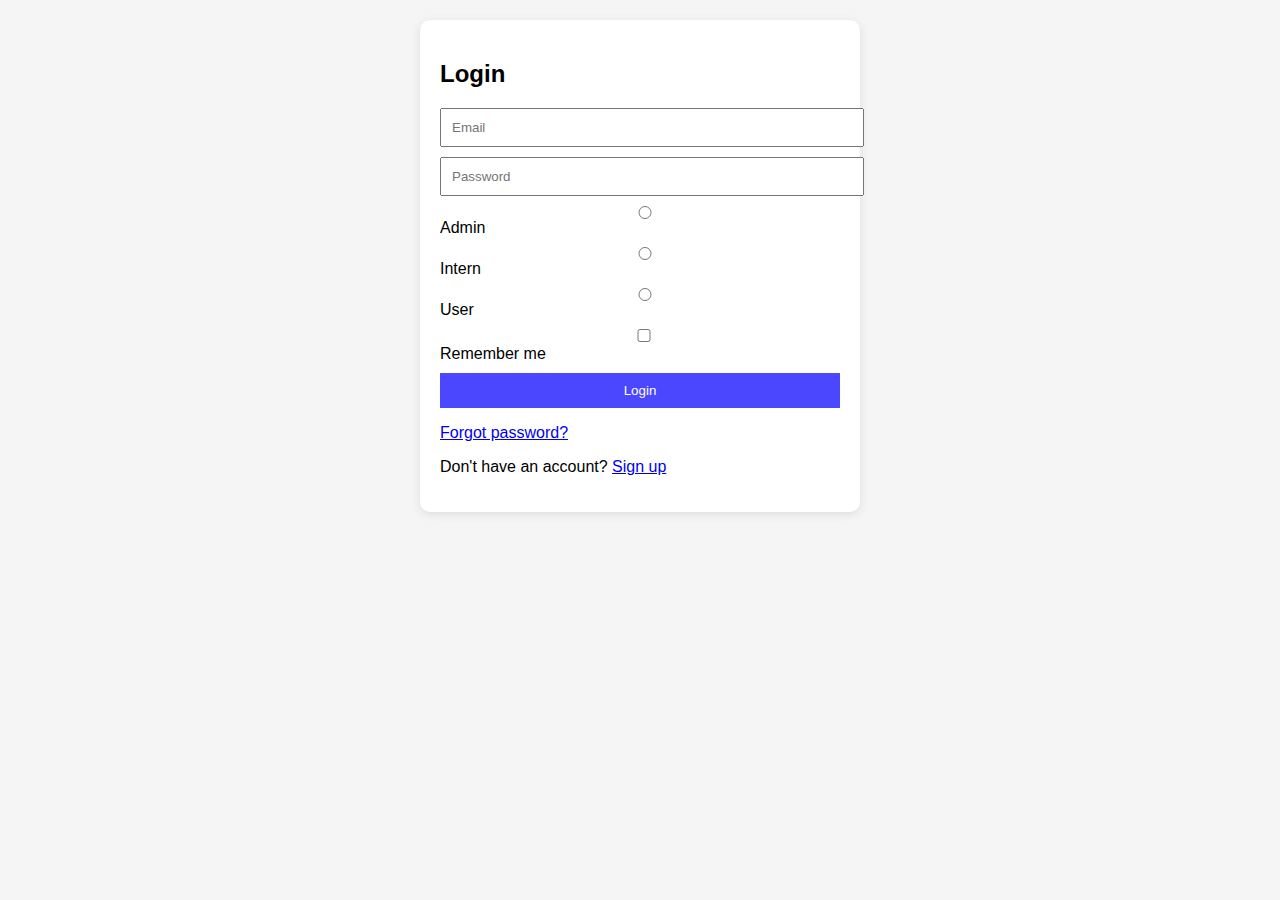
<file: wwwww/index.html>
<!DOCTYPE html>
<html lang="en">
<head>
  <meta charset="UTF-8" />
  <meta name="viewport" content="width=device-width, initial-scale=1.0" />
  <title>Login | Workflow</title>
  <link rel="stylesheet" href="style.css" />
</head>
<body>
  <div class="container">
    <div class="form-box">
      <h2>Login</h2>
      <input type="email" placeholder="Email" id="loginEmail">
      <input type="password" placeholder="Password" id="loginPassword">
      <div class="roles">
        <label><input type="radio" name="role" value="Admin"> Admin</label>
        <label><input type="radio" name="role" value="Intern"> Intern</label>
        <label><input type="radio" name="role" value="User"> User</label>
      </div>
      <label><input type="checkbox" id="rememberMe"> Remember me</label>
      <button onclick="login()">Login</button>
      <p><a href="#">Forgot password?</a></p>
      <p>Don't have an account? <a href="signup.html">Sign up</a></p>
    </div>
  </div>

  <script src="scripts.js"></script>
</body>
</html>
</file>
<file: wwwww/style.css>
body {
  font-family: sans-serif;
  margin: 0;
  padding: 0;
  background: #f5f5f5;
}

.container, .main-content {
  padding: 20px;
}

.form-box {
  background: white;
  padding: 20px;
  max-width: 400px;
  margin: auto;
  border-radius: 10px;
  box-shadow: 0 2px 10px rgba(0,0,0,0.1);
}

input, select, button {
  display: block;
  width: 100%;
  padding: 10px;
  margin-top: 10px;
}

button {
  background: #4B47FF;
  color: white;
  border: none;
  cursor: pointer;
}

.sidebar {
  width: 200px;
  float: left;
  height: 100vh;
  background: #4B47FF;
  color: white;
  padding: 20px;
}

.main-content {
  margin-left: 220px;
}

table {
  width: 100%;
  border-collapse: collapse;
  margin-top: 20px;
}

table, th, td {
  border: 1px solid #ccc;
  padding: 10px;
}

.roles {
  margin-top: 10px;
}
</file>
